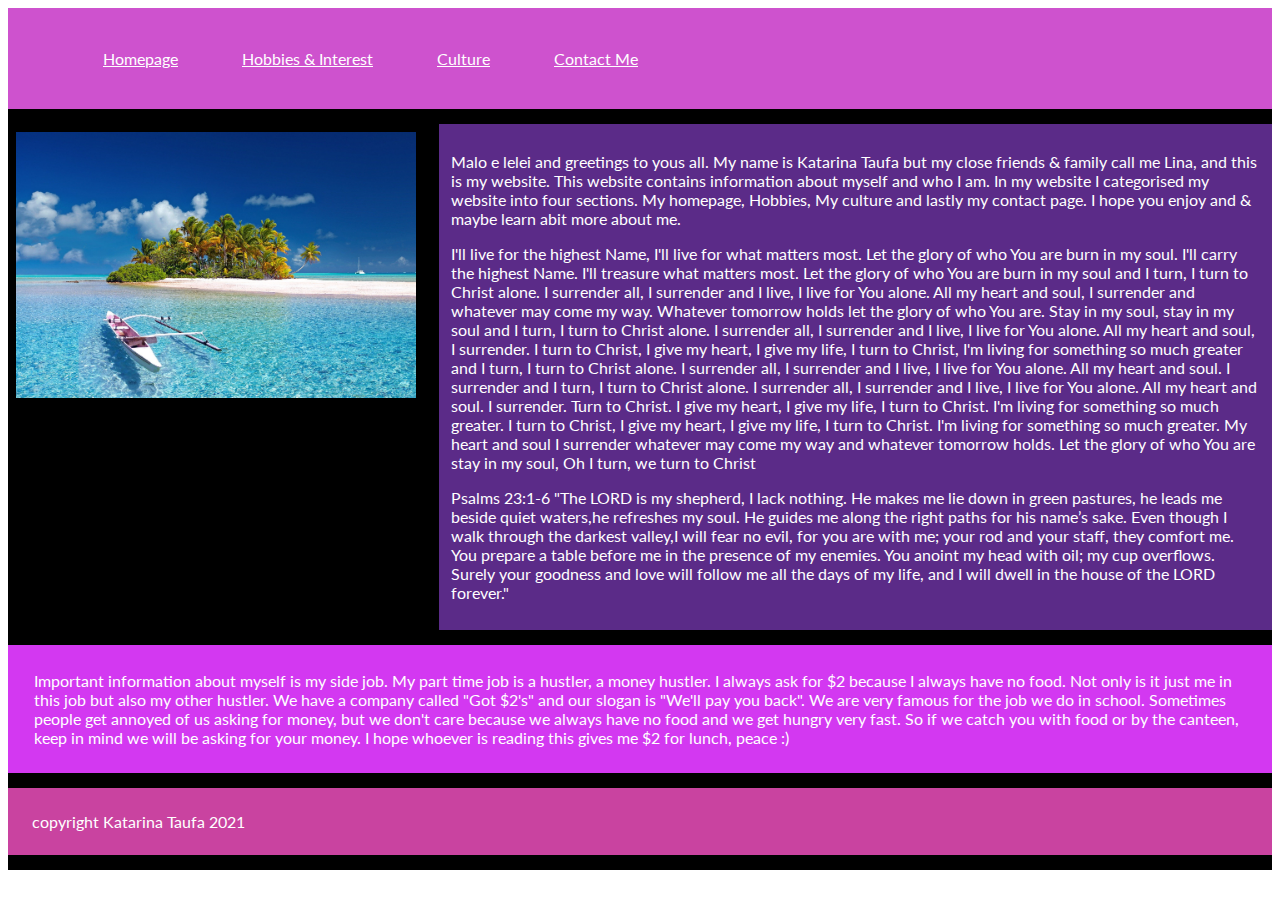
<file: index.html>
<!DOCTYPE html>
<html lang="en">
<head>
  <meta charset="UTF-8">
  <meta name="viewport" content="width=device-width, initial-scale=1.0">
  <link rel="stylesheet" href="style.css">
  <title>Document</title>
</head>
<body>
 
  <div class="container" >
   <div class="nav" >
    <ul>
     <li><a href="index.html"> Homepage</a></li>
     <li><a href="hobbies.html"> Hobbies & Interest</a></li>
     <li><a href="culture.html">Culture</a></li>
     <li><a href="contactme.html">Contact Me</a></li>
  </ul>
    </div><!--nav-->
   <div class="profile"><img src="images/island.jpg" width="100%"></div><!--profile-->
  <div class="slideOne" ><p>Malo e lelei and greetings to yous all. My name is Katarina Taufa but my close friends & family call me Lina, and this is my website. This website contains information about myself and who I am. In my website I categorised my website into four sections. My homepage, Hobbies, My culture and lastly my contact page. I hope you enjoy and & maybe learn abit more about me.</p>
<p>I'll live for the highest Name,
I'll live for what matters most. Let the glory of who You are burn in my soul.
I'll carry the highest Name. I'll treasure what matters most. Let the glory of who You are burn in my soul and I turn, I turn to Christ alone.
I surrender all, I surrender and I live, I live for You alone. All my heart and soul,
I surrender and whatever may come my way. Whatever tomorrow holds let the glory of who You are. Stay in my soul, stay in my soul and I turn, I turn to Christ alone.
I surrender all, I surrender and I live, I live for You alone.
All my heart and soul, I surrender. I turn to Christ, I give my heart, I give my life, I turn to Christ, I'm living for something so much greater and I turn, I turn to Christ alone. I surrender all, I surrender and I live, I live for You alone.
All my heart and soul. I surrender and I turn, I turn to Christ alone.
I surrender all, I surrender and I live, I live for You alone.
All my heart and soul. I surrender. Turn to Christ. I give my heart, I give my life,
I turn to Christ. I'm living for something so much greater. I turn to Christ,
I give my heart, I give my life, I turn to Christ. I'm living for something so much greater. My heart and soul I surrender whatever may come my way and whatever tomorrow holds. Let the glory of who You are stay in my soul, Oh I turn, we turn
to Christ</p>
<p> Psalms 23:1-6 "The LORD is my shepherd, I lack nothing. He makes me lie down in green pastures, he leads me beside quiet waters,he refreshes my soul. He guides me along the right paths for his name’s sake. Even though I walk through the darkest valley,I will fear no evil, for you are with me; your rod and your staff, they comfort me. You prepare a table before me in the presence of my enemies. You anoint my head with oil; my cup overflows. Surely your goodness and love will follow me all the days of my life, and I will dwell in the house of the LORD forever."</p>
</div><!--slideOne-->
  <div class="slideTwo" >Important information about myself is my side job. My part time job is a hustler, a money hustler. I always ask for $2 because I always have no food. Not only is it just me in this job but also my other hustler. We have a company called "Got $2's" and our slogan is "We'll pay you back". We are very famous for the job we do in school. Sometimes people get annoyed of us asking for money, but we don't care because we always have no food and we get hungry very fast. So if we catch you with food or by the canteen, keep in mind we will be asking for your money. I hope whoever is reading this gives me $2 for lunch, peace :)</div><!--slideTwo-->
  <div class="footer" >copyright Katarina Taufa 2021</div><!--footer-->

<div><!--container-->




</body>
</html>
</file>
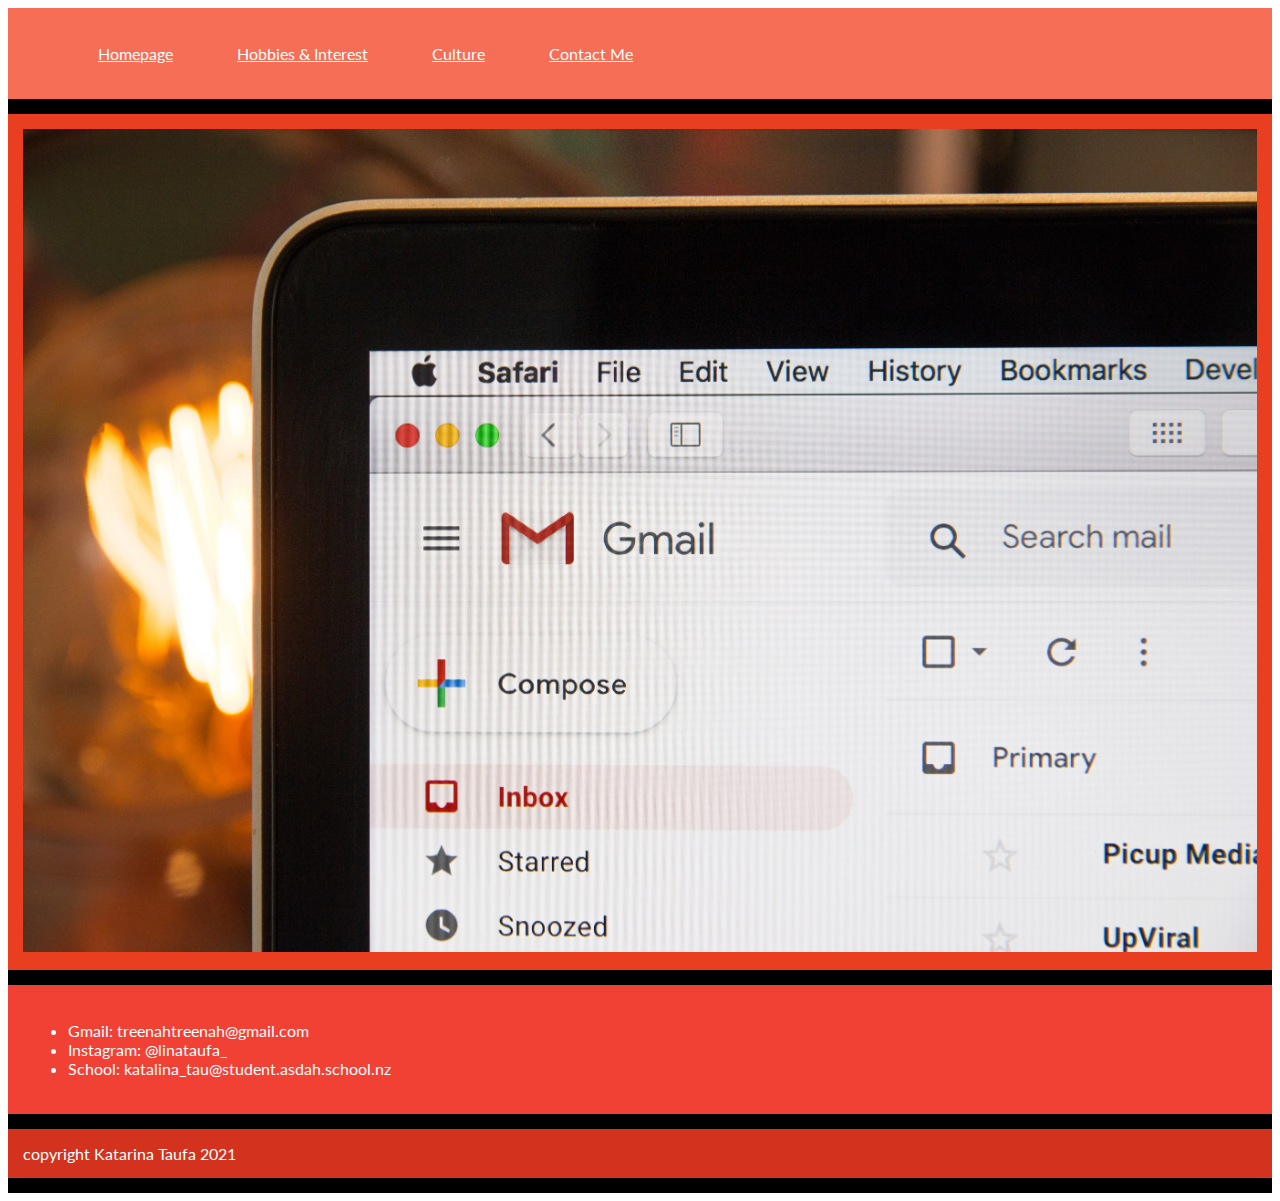
<file: contactme.html>
<!DOCTYPE html>
<html lang="en">
<head>
  <meta charset="UTF-8">
  <meta name="viewport" content="width=device-width, initial-scale=1.0">
  <link rel="stylesheet" href="contactme.css">
  <title>Document</title>
</head>
<body>
   <div class="container" >
   <div class="nav" >
    <ul>
    <li> <a href="index.html"> Homepage</a></li>
    <li> <a href="hobbies.html"> Hobbies & Interest</a></li>
    <li> <a href="culture.html">Culture</a></li>
    <li> <a href="contactme.html">Contact Me</a></li>
  </ul>
    </div><!--nav-->
    <div class="imageOne"><img src="images/contact.jpg" alt="" width="100%"></div>
    <div class="slideTwo">
      <ul> 
      <li> Gmail: treenahtreenah@gmail.com </li>
      <li> Instagram: @linataufa_  </li>
      <li> School: katalina_tau@student.asdah.school.nz</li>
    </div>
    <div class="footer">copyright Katarina Taufa 2021</div>
  
<div><!--container-->




</body>
</html>
</file>
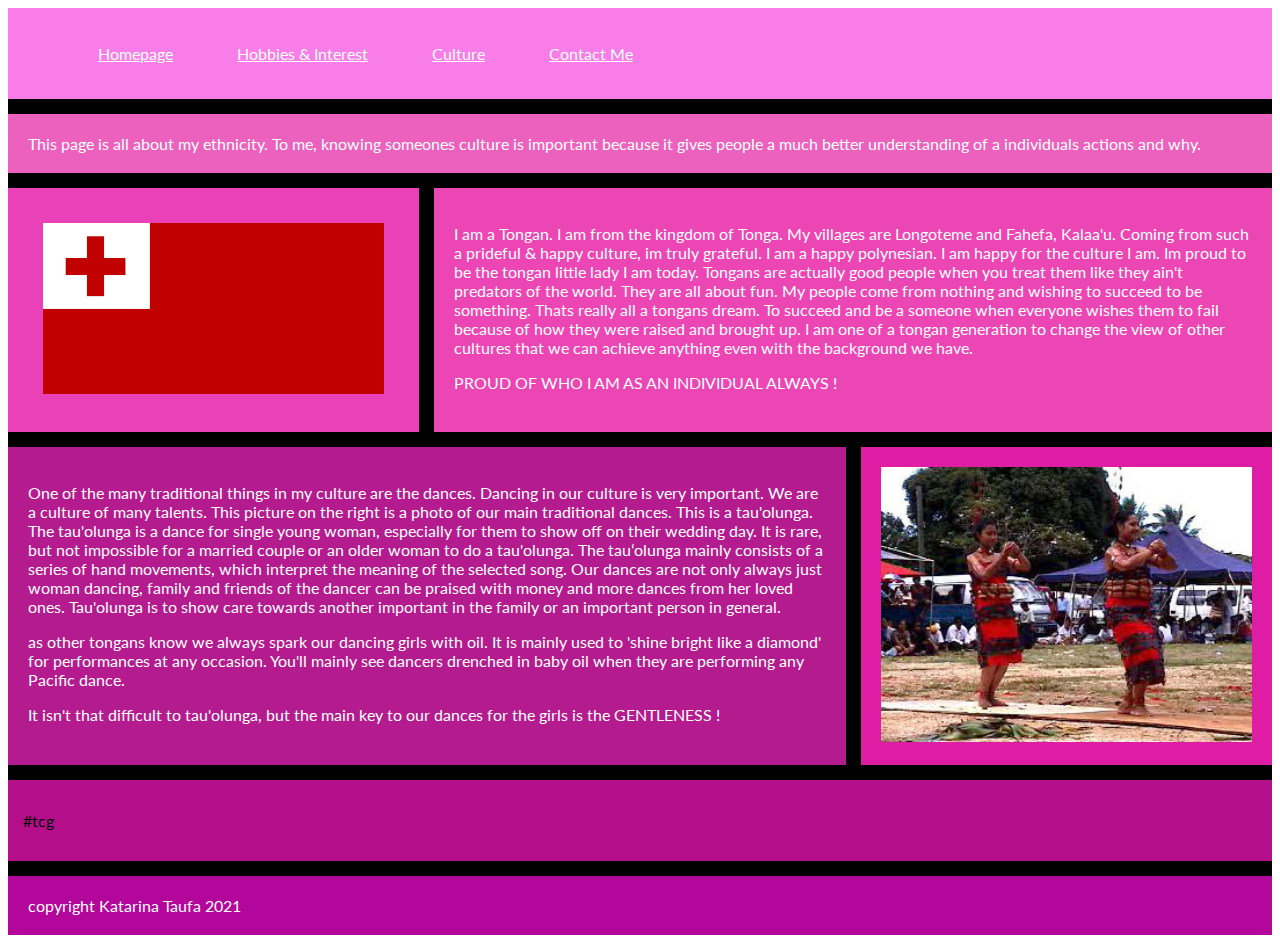
<file: culture.html>
<!DOCTYPE html>
<html lang="en">
<head>
  <meta charset="UTF-8">
  <meta name="viewport" content="width=device-width, initial-scale=1.0">
  <link rel="stylesheet" href="culture.css">
  <title>Document</title>
</head>
<body>


  <div class="container">
    <div class="nav">
      <ul>
        <li> <a href="index.html"> Homepage</a></li>
        <li> <a href="hobbies.html"> Hobbies & Interest</a></li>
        <li> <a href="culture.html">Culture</a></li>
        <li> <a href="contactme.html">Contact Me</a></li>
      </ul>
    </div><!--nav-->
  
    <div class="header">
      This page is all about my ethnicity. To me, knowing someones culture is important because it gives people a much better understanding of a individuals actions and why.
    </div><!--header-->

    <div class="imageOne"><img src="images/flag.png" alt="" width="100%">
    </div><!--imageOne-->

    <div class="slideOne"><p>I am a Tongan. I am from the kingdom of Tonga. My villages are Longoteme and Fahefa, Kalaa'u. Coming from such a prideful & happy culture, im truly grateful. I am a happy polynesian. I am happy for the culture I am. Im proud to be the tongan little lady I am today. Tongans are actually good people when you treat them like they ain't predators of the world. They are all about fun. My people come from nothing and wishing to succeed to be something. Thats really all a tongans dream. To succeed and be a someone when everyone wishes them to fail because of how they were raised and brought up. I am one of a tongan generation to change the view of other cultures that we can achieve anything even with the background we have.</p> <p>PROUD OF WHO I AM AS AN INDIVIDUAL ALWAYS ! </p></div><!--slideOne-->

    <div class="imageTwo"><img src="images/tau'olunga.jpg" alt="" width="100%"></div><!--imageTwo-->

    <div class="imageThree">
      <p> #tcg </p>
    </div><!--imageThree-->

    <div class="slideTwo"><p>One of the many traditional things in my culture are the dances. Dancing in our culture is very important. We are a culture of many talents. This picture on the right is a photo of our main traditional dances. This is a tau'olunga. The tau'olunga is a dance for single young woman, especially for them to show off on their wedding day. It is rare, but not impossible for a married couple or an older woman to do a tau'olunga. The tauʻolunga mainly consists of a series of hand movements, which interpret the meaning of the selected song. Our dances are not only always just woman dancing, family and friends of the dancer can be praised with money and more dances from her loved ones. Tau'olunga is to show care towards another important in the family or an important person in general. </p>
    <p> as other tongans know we always spark our dancing girls with oil. It is mainly used to 'shine bright like a diamond' for performances at any occasion. You'll mainly see dancers drenched in baby oil when they are performing any Pacific dance. </p>
    <p> It isn't that difficult to tau'olunga, but the main key to our dances for the girls is the GENTLENESS ! </p></div><!--slideTwo-->


    
    <div class="footer">copyright Katarina Taufa 2021</div><!--footer-->

  </div><!--container-->


</body>
</html>
</file>
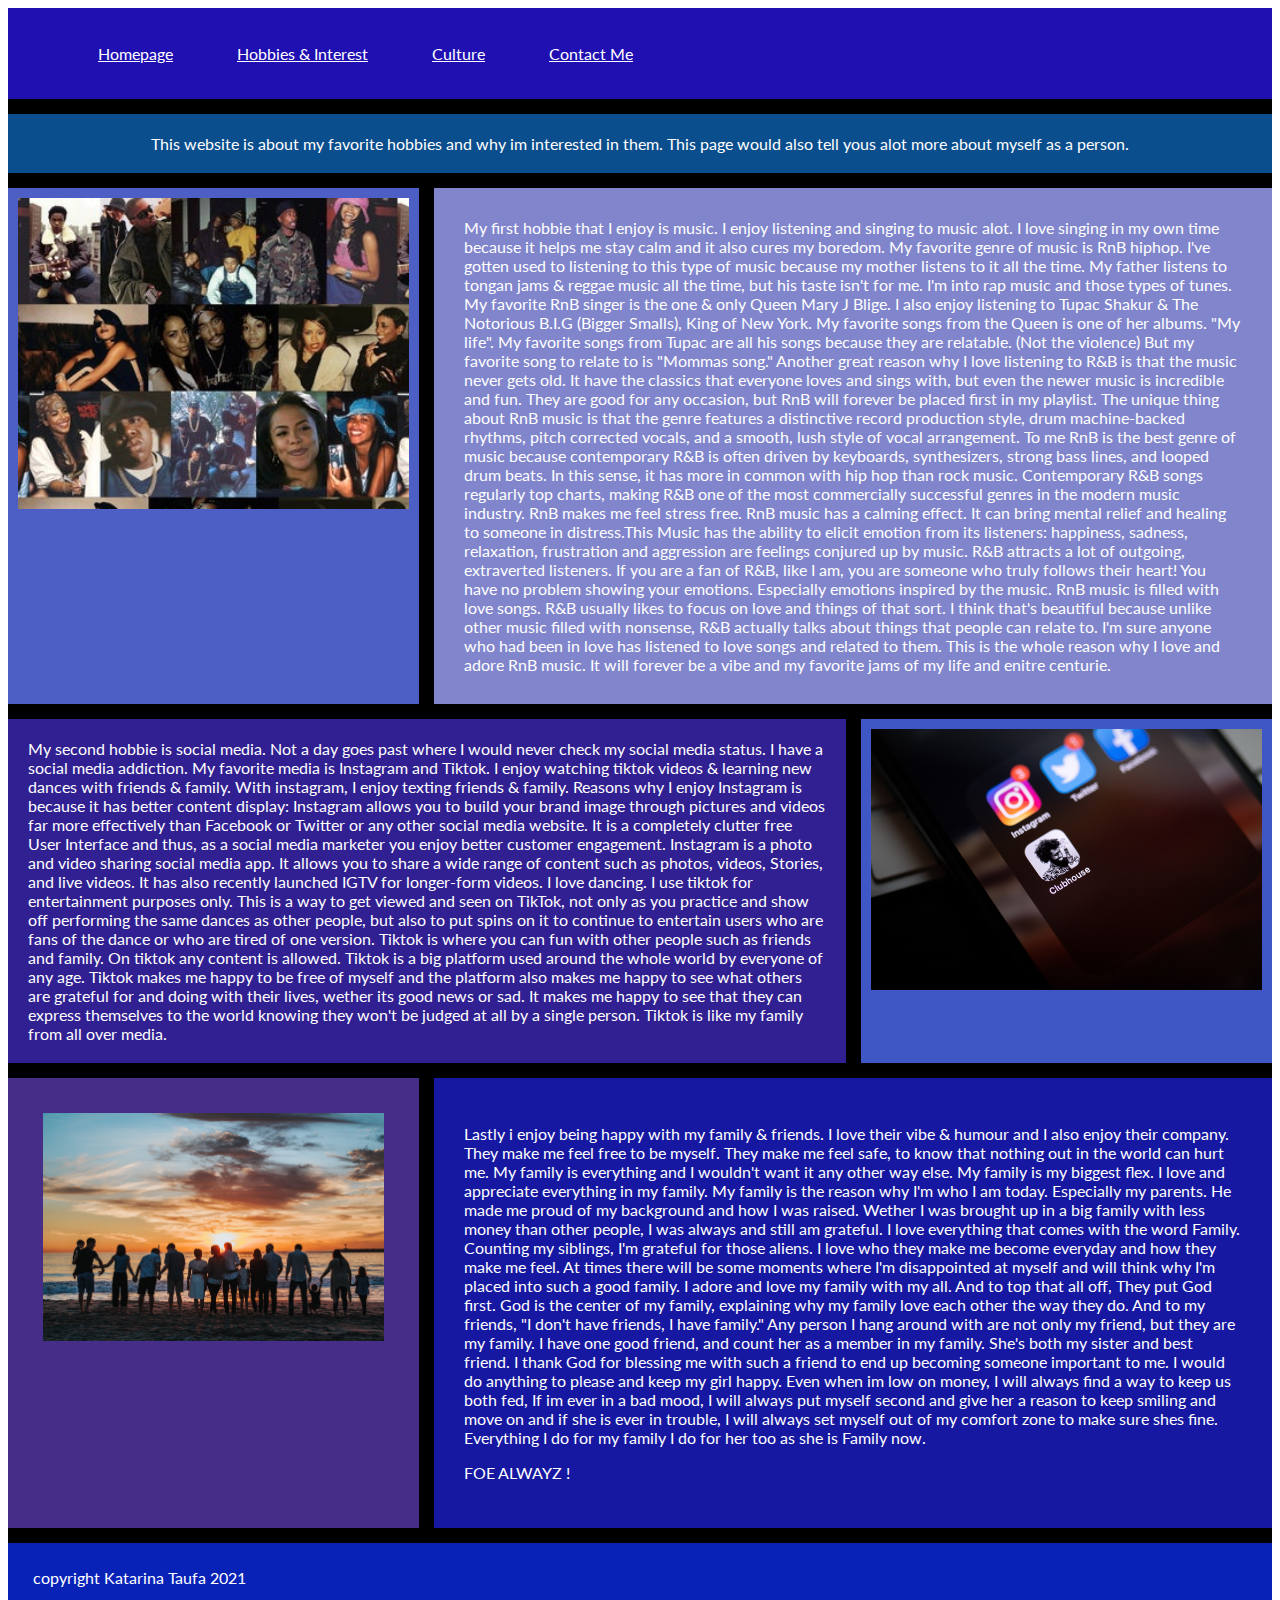
<file: hobbies.html>
<!DOCTYPE html>
<html lang="en">
<head>
  <meta charset="UTF-8">
  <meta name="viewport" content="width=device-width, initial-scale=1.0">
   <link rel="stylesheet" href="hobbies.css">
  <title>Document</title>
</head>
<body>

  <div class="container" >
  <div class="nav" >
  <ul>
    <li> <a href="index.html"> Homepage</a></li>
    <li> <a href="hobbies.html"> Hobbies & Interest</a></li>
    <li> <a href="culture.html">Culture</a></li>
    <li> <a href="contactme.html">Contact Me</a></li>
  </ul>
  </div><!--nav-->
  
  <div class="header">This website is about my favorite hobbies and why im interested in them. This page would also tell yous alot more about myself as a person.</div><!--header-->
  <div class="imageOne"><img src="images/90swallpaper.jpg" alt="" width="100%"></div><!--imageOne-->
  <div class="textOne">My first hobbie that I enjoy is music. I enjoy listening and singing to music alot. I love singing in my own time because it helps me stay calm and it also cures my boredom. My favorite genre of music is RnB hiphop. I've gotten used to listening to this type of music because my mother listens to it all the time. My father listens to tongan jams & reggae music all the time, but his taste isn't for me. I'm into rap music and those types of tunes. My favorite RnB singer is the one & only Queen Mary J Blige. I also enjoy listening to Tupac Shakur & The Notorious B.I.G (Bigger Smalls), King of New York. My favorite songs from the Queen is one of her albums. "My life". My favorite songs from Tupac are all his songs because they are relatable. (Not the violence) But my favorite song to relate to is "Mommas song." Another great reason why I love listening to R&B is that the music never gets old. It have the classics that everyone loves and sings with, but even the newer music is incredible and fun. They are good for any occasion, but RnB will forever be placed first in my playlist. The unique thing about RnB music is that the genre features a distinctive record production style, drum machine-backed rhythms, pitch corrected vocals, and a smooth, lush style of vocal arrangement. To me RnB is the best genre of music because contemporary R&B is often driven by keyboards, synthesizers, strong bass lines, and looped drum beats. In this sense, it has more in common with hip hop than rock music. Contemporary R&B songs regularly top charts, making R&B one of the most commercially successful genres in the modern music industry. RnB makes me feel stress free. RnB music has a calming effect. It can bring mental relief and healing to someone in distress.This Music has the ability to elicit emotion from its listeners: happiness, sadness, relaxation, frustration and aggression are feelings conjured up by music. R&B attracts a lot of outgoing, extraverted listeners. If you are a fan of R&B, like I am, you are someone who truly follows their heart! You have no problem showing your emotions. Especially emotions inspired by the music. RnB music is filled with love songs. R&B usually likes to focus on love and things of that sort. I think that's beautiful because unlike other music filled with nonsense, R&B actually talks about things that people can relate to. I'm sure anyone who had been in love has listened to love songs and related to them. This is the whole reason why I love and adore RnB music. It will forever be a vibe and my favorite jams of my life and enitre centurie.</div><!--textOne-->
  <div class="textTwo">My second hobbie is social media. Not a day goes past where I would never check my social media status. I have a social media addiction. My favorite media is Instagram and Tiktok. I enjoy watching tiktok videos & learning new dances with friends & family. With instagram, I enjoy texting friends & family. Reasons why I enjoy Instagram is because it has better content display: Instagram allows you to build your brand image through pictures and videos far more effectively than Facebook or Twitter or any other social media website. It is a completely clutter free User Interface and thus, as a social media marketer you enjoy better customer engagement. Instagram is a photo and video sharing social media app. It allows you to share a wide range of content such as photos, videos, Stories, and live videos. It has also recently launched IGTV for longer-form videos. I love dancing. I use tiktok for entertainment purposes only. This is a way to get viewed and seen on TikTok, not only as you practice and show off performing the same dances as other people, but also to put spins on it to continue to entertain users who are fans of the dance or who are tired of one version. Tiktok is where you can fun with other people such as friends and family. On tiktok any content is allowed. Tiktok is a big platform used around the whole world by everyone of any age. Tiktok makes me happy to be free of myself and the platform also makes me happy to see what others are grateful for and doing with their lives, wether its good news or sad. It makes me happy to see that they can express themselves to the world knowing they won't be judged at all by a single person. Tiktok is like my family from all over media. </div><!--textTwo-->
  <div class="imageTwo"><img src="images/media.jpg" alt="" width="100%"></div><!--imageTwo-->
  <div class="imageThree"><img src="images/family.jpg" alt="" width="100%"></div><!--imageThree-->
  <div class="textThree"><p>Lastly i enjoy being happy with my family & friends. I love their vibe & humour and I also enjoy their company. They make me feel free to be myself. They make me feel safe, to know that nothing out in the world can hurt me. My family is everything and I wouldn't want it any other way else. My family is my biggest flex. I love and appreciate everything in my family. My family is the reason why I'm who I am today. Especially my parents. He made me proud of my background and how I was raised. Wether I was brought up in a big family with less money than other people, I was always and still am grateful. I love everything that comes with the word Family. Counting my siblings, I'm grateful for those aliens. I love who they make me become everyday and how they make me feel. At times there will be some moments where I'm disappointed at myself and will think why I'm placed into such a good family. I adore and love my family with my all. And to top that all off, They put God first. God is the center of my family, explaining why my family love each other the way they do. And to my friends, "I don't have friends, I have family." Any person I hang around with are not only my friend, but they are my family. I have one good friend, and count her as a member in my family. She's both my sister and best friend. I thank God for blessing me with such a friend to end up becoming someone important to me. I would do anything to please and keep my girl happy. Even when im low on money, I will always find a way to keep us both fed, If im ever in a bad mood, I will always put myself second and give her a reason to keep smiling and move on and if she is ever in trouble, I will always set myself out of my comfort zone to make sure shes fine. Everything I do for my family I do for her too as she is Family now. </p>
    <p>FOE ALWAYZ ! </p></div><!--textThree-->
  <div class="footer" >copyright Katarina Taufa 2021</div><!--footer-->
  
  <div class="profile">

<div><!--container-->
</body>
</html>
</file>
<file: style.css>
@import url('https://fonts.googleapis.com/css2?family=Lato&display=swap');

.container{
  font-family: 'Lato', sans-serif;
  display: grid;
  grid-template-columns: 1fr 2fr;
  grid-template-rows: auto;
  grid-template-areas: 
  "nav nav"
  "profile slideOne"
  "slideTwo slideTwo"
  "footer footer";
  grid-gap: 15px;
  background-color: rgb(0, 0, 0);
}

.profile {
grid-area: profile;
padding: 8px;
}

.nav{
grid-area: nav;
background-color: rgba(243, 97, 243, 0.849);
padding: 25px;
}

.nav li{
  display: inline;
  padding: 30px;
}

.nav a {
  color: white;
}

.slideOne{
grid-area: slideOne;
background-color: rgba(143, 67, 214, 0.637);
padding: 12px;
color: white;
}

.slideTwo{
grid-area: slideTwo;
background-color: rgb(211, 56, 241);
padding: 26px;
color: white;
}

.footer{
grid-area: footer;
background-color: rgb(201, 67, 160);
padding: 24px;
color: white;
}
</file>
<file: contactme.css>
@import url('https://fonts.googleapis.com/css2?family=Lato&display=swap');

.container{
  font-family: 'Lato', sans-serif;
  display: grid;
  grid-template-columns: 1fr 1fr;
  grid-template-rows: auto;
  grid-template-areas: 
  "nav nav"
  "imageOne imageOne"
  "slideTwo slideTwo"
  "footer footer";
  grid-gap: 15px;
  background-color: rgb(0, 0, 0);
}

.nav{
  grid-area: nav;
  background-color: rgb(247, 110, 86);
  padding: 20px;
}

.nav li{
  display: inline;
  padding: 30px;
}

.nav a {
  color: white;
}

.imageOne{
  grid-area: imageOne;
  background-color: rgb(233, 62, 32);
  padding: 15px;
}

.slideTwo{
  grid-area: slideTwo;
  background-color: rgb(241, 65, 53);
  padding: 20px;
  color: white;
}

.footer{
  grid-area: footer;
  background-color: rgb(211, 51, 30);
  padding: 15px;
  color: white;
}
</file>
<file: culture.css>
@import url('https://fonts.googleapis.com/css2?family=Lato&display=swap');

.container {
  font-family: 'Lato', sans-serif;
  display: grid;
  grid-template-columns: 1fr 1fr 1fr;
  grid-template-rows: auto;
  grid-template-areas: 
  "nav nav nav"
  "header header header"
  "imageOne slideOne slideOne"
  "slideTwo slideTwo imageTwo"
  "imageThree imageThree imageThree"
  "footer footer footer";
  grid-gap: 15px;
  background-color: rgb(0, 0, 0);
}

.nav {
  grid-area: nav;
  background-color: rgba(253, 128, 237, 0.979);
  padding: 20px;
}

.nav li {
  display: inline;
  padding: 30px;
}

.nav a {
  color: white;
}

.header{
  grid-area: header;
  background-color: rgb(236, 97, 190);
  padding: 20px;
  color: white;
}

.imageOne{
  grid-area: imageOne;
  background-color: rgb(235, 65, 184);
  padding: 35px;
}

.slideOne{
  grid-area: slideOne;
  background-color: rgb(236, 70, 181);
  padding: 20px;
  color: white;
}

.imageTwo{
  grid-area: imageTwo;
  background-color:rgba(235, 31, 174, 0.945);
  padding: 20px;
}

.slideTwo{
  grid-area: slideTwo;
  background-color: rgb(180, 27, 142);
  padding: 20px;
 color: white;
}

.imageThree{
  grid-area: imageThree;
  background-color:rgb(180, 14, 139);
  padding: 15px;
}

.slideThree{
  grid-area: slideThree;
  background-color:rgb(172, 16, 133);
  padding: 15px;
}

.footer{
  grid-area: footer;
  background-color: rgb(179, 7, 156);
  padding: 20px;
  color: white;
 }
</file>
<file: hobbies.css>
@import url('https://fonts.googleapis.com/css2?family=Lato&display=swap');

.container{
  font-family: 'Lato', sans-serif;
  display: grid;
  grid-template-columns: 1fr 1fr 1fr;
  grid-template-rows: auto;
  grid-template-areas: 
  "nav nav nav"
  "header header header"
  "imageOne textOne textOne"
  "textTwo textTwo imageTwo"
  "imageThree textThree textThree"
  "footer footer footer";
  grid-gap: 15px;
  background-color: rgb(0, 0, 0);
}

.nav{
  grid-area: nav;
  background-color: rgba(42, 21, 230, 0.774);
  padding: 20px;
  color: white;
}

.nav li{
  display: inline;
  padding: 30px;
}

.nav a {
  color: white;
}

.header{
  grid-area: header;
  background-color: rgba(14, 97, 175, 0.808);
  padding: 20px;
  text-align: center;
  color: white;
}

.imageOne{
  grid-area: imageOne;
  background-color: rgb(77, 95, 197);
  padding: 10px;
}

.textOne{
  grid-area: textOne;
  background-color: rgb(129, 134, 204);
  padding: 30px;
  color: white;
}

.imageTwo{
  grid-area: imageTwo;
  background-color: rgb(62, 87, 197);
  padding: 10px;
}

.textTwo{
  grid-area: textTwo;
  background-color: rgba(82, 54, 245, 0.596);
  padding: 20px;
  color: white;
}

.imageThree{
  grid-area: imageThree;
  background-color: rgb(69, 45, 136);
  padding: 35px;
}

.textThree{
  grid-area: textThree;
  background-color: rgb(22, 24, 161);
  padding: 30px;
  color: white;
}

.footer{
  grid-area: footer;
  background-color: rgba(10, 44, 238, 0.774);
  padding: 25px;
  color: white;
}
</file>
